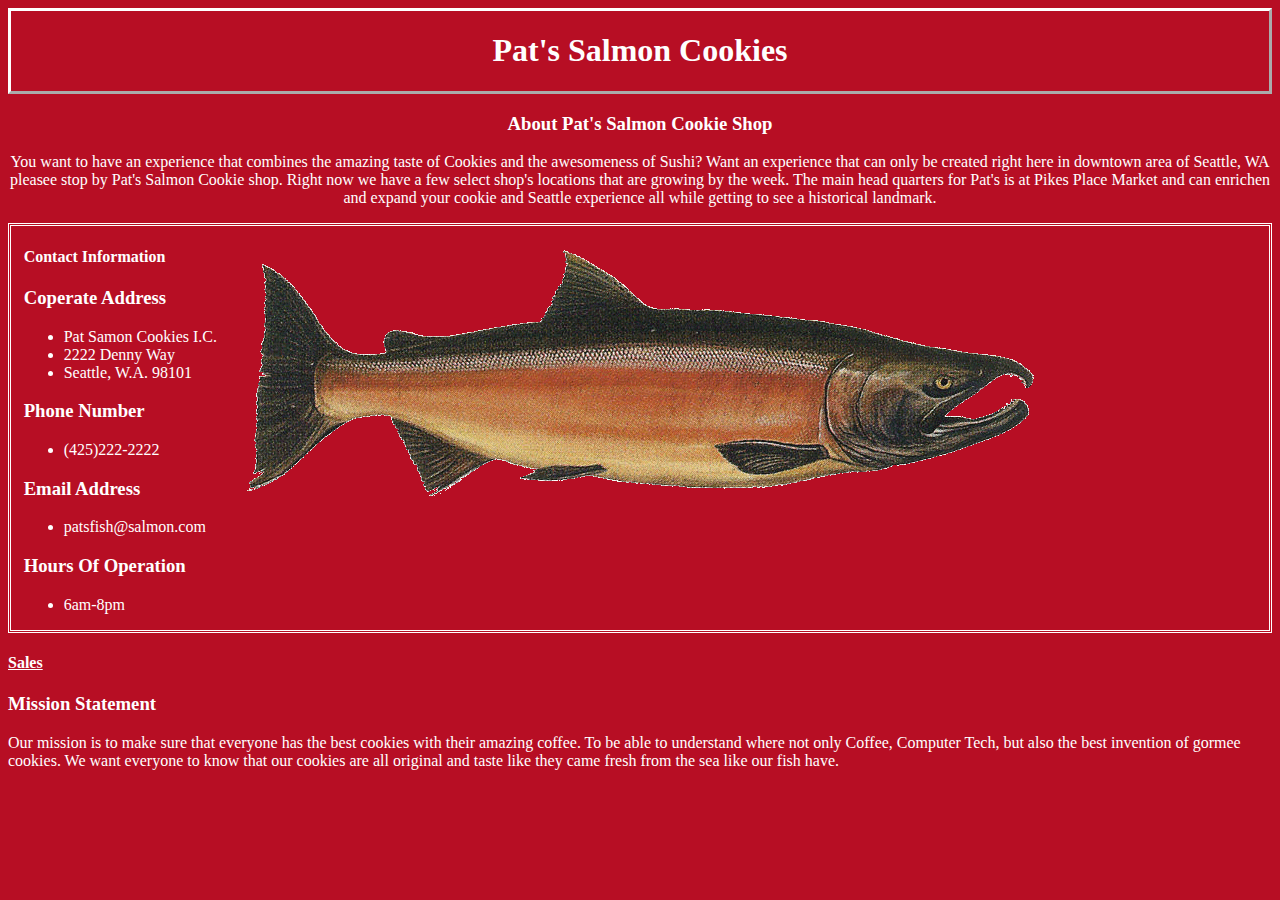
<file: index.html>
<!DOCTYPE html>
<html>

<head>
  <meta charset="utf-8">
  <title>Pat's Salmon Cookies</title>
  <link rel="stylesheet" href="style.css">
</head>
<body>
  <header>
    <p><h1><b>Pat's Salmon Cookies</b></h1></p>
  </header>
  <div id= "image-of-fish">
  <article class="customer-info">
    <p><h3><b>About Pat's Salmon Cookie Shop</b></h3></p>
    <p>You want to have an experience that combines the amazing taste of Cookies and the awesomeness of Sushi? Want an experience that can only be created right here in downtown area of Seattle, WA pleasee stop by Pat's Salmon Cookie shop. Right now we have a few select shop's locations that are growing by the week. The main head quarters for Pat's is at Pikes Place Market and can enrichen and expand your cookie and Seattle experience all while getting to see a historical landmark.</p>
    <section id="stay-left">
    <p><b><h4>Contact Information</h4></b></p>
  <p><h3>Coperate Address</h3></p>
  <ul>
        <li>Pat Samon Cookies I.C.</li>
        <li>2222 Denny Way</li>
        <li>Seattle, W.A. 98101</li>
  </ul>
  <p><h3>Phone Number</h3></p>
  <ul>
        <li>(425)222-2222</li>
  </ul>
  <p><h3>Email Address</h3></p>
  <ul>
        <li>patsfish@salmon.com</li>
  </ul>
  <p><h3>Hours Of Operation</h3></p>
  <ul>
    <li>6am-8pm</li>
  </ul>
</section>
  </article>
  </div>
  <a href="C:\Users\david\codefellows\201\cookie-stand\sales.html "><h4>Sales</h4></a>
</body>
<footer><p><h3>Mission Statement</h3></p>
<p>Our mission is to make sure that everyone has the best cookies with their amazing coffee. To be able to understand where not only Coffee, Computer Tech, but also the best invention of gormee cookies. We want everyone to know that our cookies are all original and taste like they came fresh from the sea like our fish have.</p>
</footer>


</html>
</file>
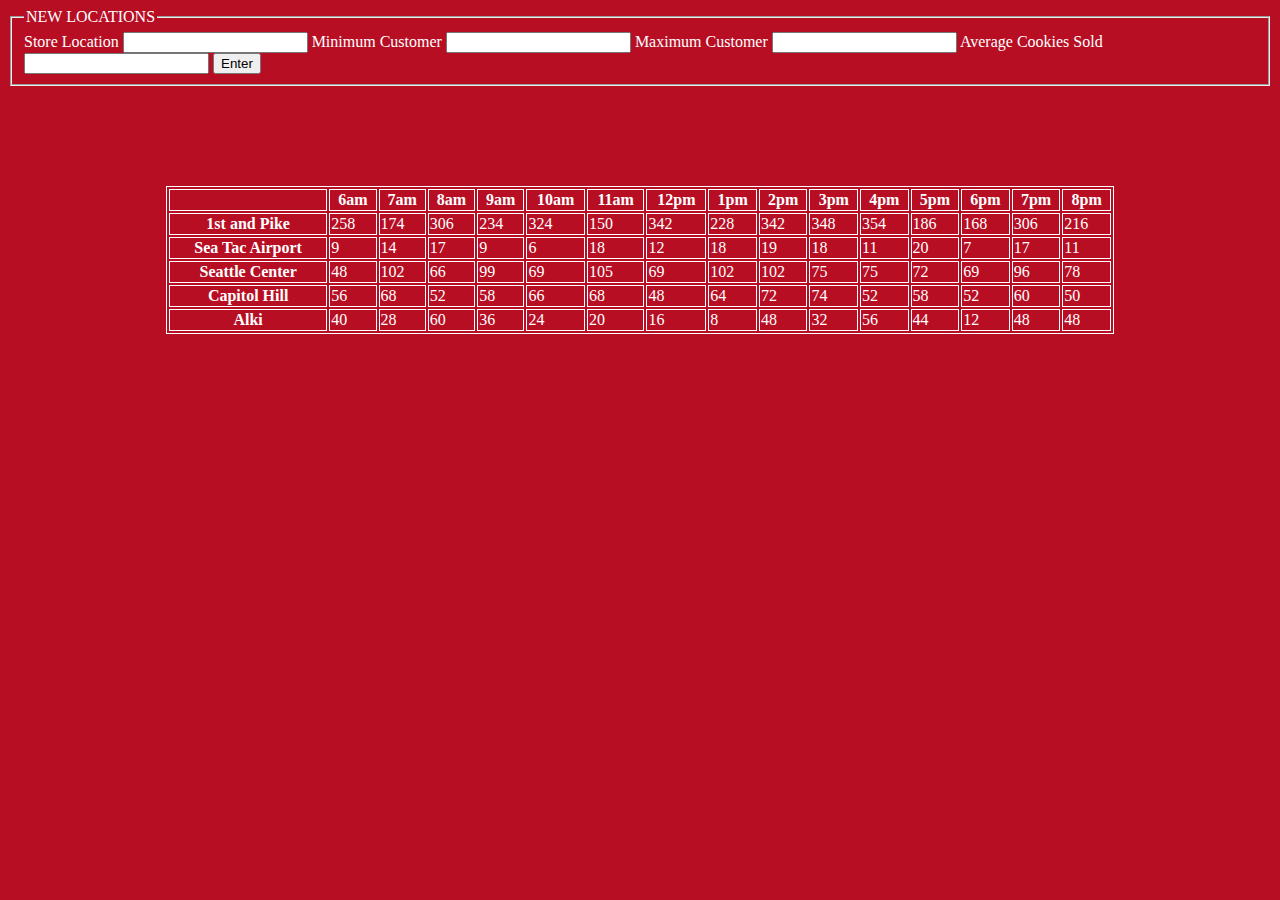
<file: sales.html>
<!DOCTYPE html>
<html id="aye-i-have-a-bod">

<head>
  <meta charset="utf-8">
  <title>Sales predictions</title>
<link rel="stylesheet" href="style.css">
</head>

<body>
  <section id="form-input">

    <form id="first-form">
      <fieldset>
        <legend>NEW LOCATIONS</legend>

        <label for="store-name">Store Location</label>
        <input type="text" id="store-name-input" name="storeName">
        <label for="minimum-customer">Minimum Customer</label>
        <input type="text" id="min-cust" name="minCustomer">
        <label for="maximum-customer">Maximum Customer</label>
        <input type="text" id="max-cust" name="maxCustomer">
        <label for="average-cookies">Average Cookies Sold</label>
        <input type="text" id="ave-cookies" name="aveCookie">

        <button type="submit" id="info-button">Enter</button>




      </fieldset>
    </form>

  </section>
  <table id="cookie-table">
  </table>

</body>
<script type="text/javascript" src="app.js"></script>
<footer></footer>
</html>
</file>
<file: style.css>
html{
  background-color: #B70E24;
}

header{
  text-align: center;
  color: #FEFEFE;
  border-style: outset;
  border-color: white;

}

div#image-of-fish{
  text-align: center;
  color: white;
  background-image: url("assets/salmon.png");
  background-repeat: no-repeat;
  background-position: center;
}
section#stay-left{
  text-align: left;
  border-style: double;
  border-color: white;
  padding-left: 1%;

}

a{
  color: white;
}

footer{
  color: white;
}

label{
  color:white;
}

legend{
  color:white;
}
input{
  color:white;
}
table{
  color:white;
  width: 75%;
  height: 75px;

}
table, th, td{
  border:1px solid white;
}
#cookie-table{
  align-items: center;
  margin: auto;
  margin-top: 100px;
}
</file>
